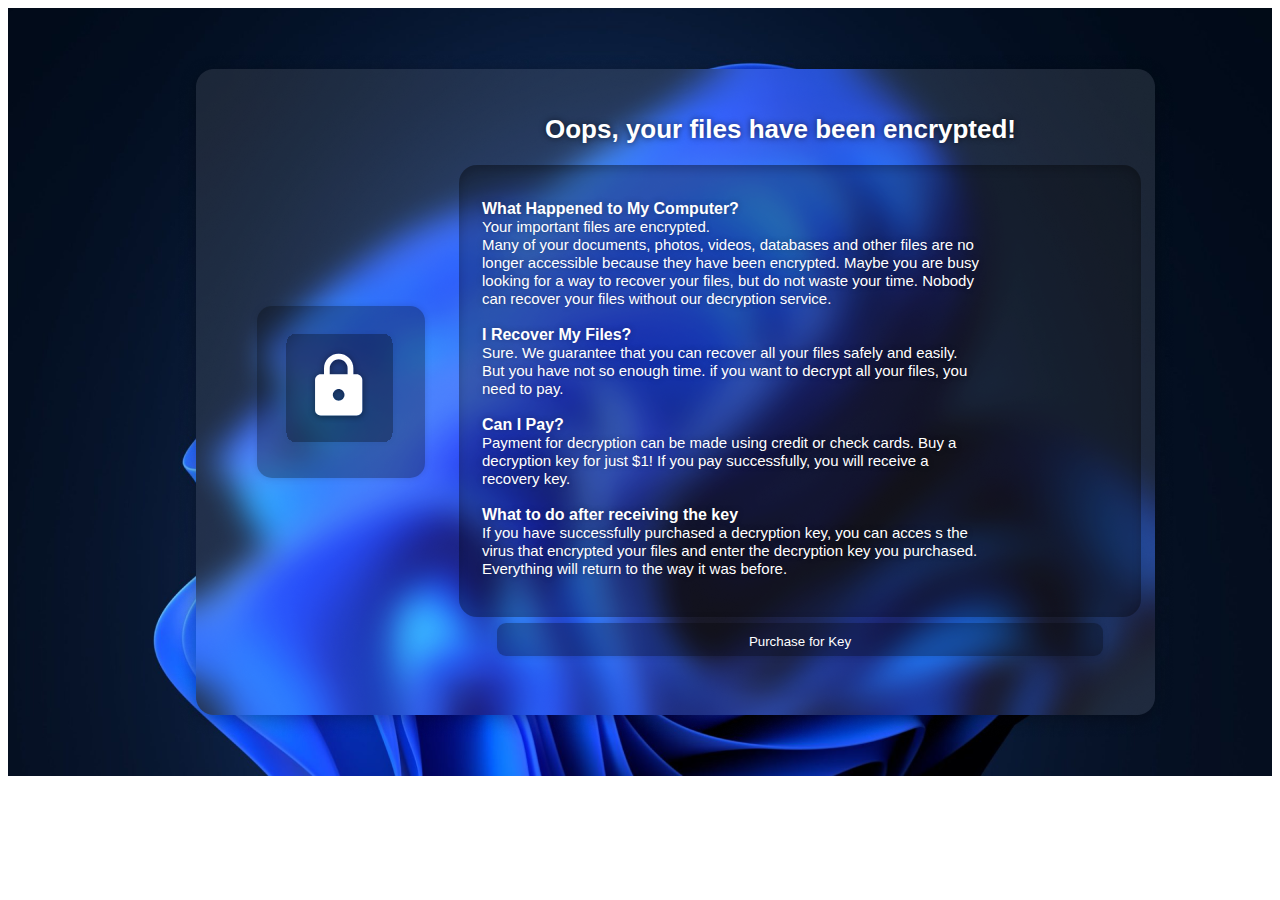
<file: index.html>
<!DOCTYPE html>
<html>
  <head>
    <meta charset="utf-8" />
    <link rel="stylesheet" href="style.css" />
    <script src="https://js.tosspayments.com/v1"></script>
  </head>
  <body>
    <div class="frame">
      <div class="overlap-wrapper">
        <div class="overlap">
          <img class="rectangle" src="Rectangle 1.png" />
          <p class="text-wrapper">Oops, your files have been encrypted!</p>
          <div class="info-box">
            <div class="overlap-group">
              <p class="what-happened-to-my">
                <span class="span"><b>What Happened to My Computer?</b><br /></span>
                <span class="text-wrapper-2"
                  >Your important files are encrypted.<br />Many of your documents, photos, videos, databases and other
                  files are no longer accessible because they have been encrypted. Maybe you are busy looking for a
                  way to recover your files, but do not waste your time. Nobody can recover your files without our
                  decryption service.<br /><br
                /></span>
                <span class="span"><b>I Recover My Files?</b> <br /></span>
                <span class="text-wrapper-2"
                  >Sure. We guarantee that you can recover all your files safely and easily. 
                  But you have not so enough time. if you want to decrypt all your files, you need to pay.<br /><br
                /></span>
                <span class="span"><b>Can I Pay?</b> <br /></span>
                <span class="text-wrapper-2"
                  >Payment for decryption can be made using credit or check cards. Buy a decryption key for just $1! 
                  If you pay successfully, you will receive a recovery key.<br
                /><br></span>
                <span class="span"><b>What to do after receiving the key</b> <br /></span>
                <span class="text-wrapper-2"
                  >If you have successfully purchased a decryption key, you can acces   s the virus that encrypted your files
                  and enter the decryption key you purchased. Everything will return to the way it was before.<br
                /></span>
                <span class="span"><br /></span>
                <span class="text-wrapper-2"><br /><br /></span>
              </p>
            </div>
          </div>
          <div class="buttons">
            <div class="check-payment">
              <div class="check-payment-wrapper">
                <div class="div">
                    <button id="payment-button">Purchase for Key</button>
                </div> 
              </div>
            </div>
          </div>
          <div class="lock-icon"><img class="lock" src="Lock icon.svg" /></div>
        </div>
      </div>
    </div>
    <script>
        var clientKey = 'test_ck_0RnYX2w532e2vpG2MpY18NeyqApQ'
        var tossPayments = TossPayments(clientKey)
        var button = document.getElementById('payment-button')
        button.addEventListener('click', function () {
            tossPayments.requestPayment('카드', {
                amount: 1000,
                orderId: '20060711',
                orderName: 'Key for Decrypt',
                customerName: 'User',
                successUrl: 'https://kairos-hk.github.io/jran_website/key.html',
                failUrl: 'https://kairos-hk.github.io/jran_website/error.html',
            })
        })
    </script>
  </body>
</html>
</file>
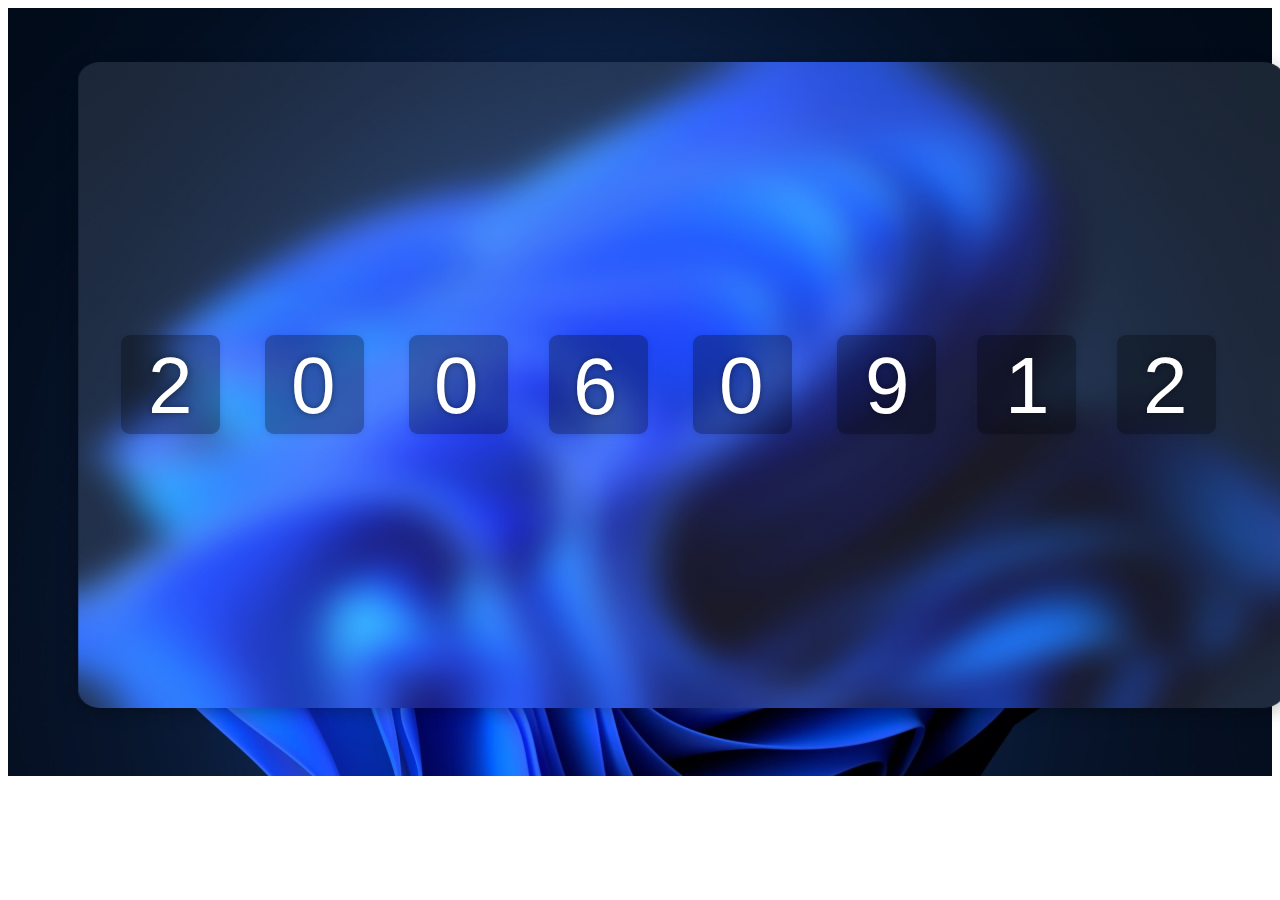
<file: key.html>
<!DOCTYPE html>
<html>
  <head>
    <meta charset="utf-8" />
    <link rel="stylesheet" href="key.css" />
  </head>
  <body>
    <div class="frame">
      <div class="overlap-wrapper">
        <div class="overlap">
          <img class="rectangle" src="Rectangle 1.png" />
          <div class="buttons">
            <div class="decrypt">
              <div class="overlap-group"><div class="text-wrapper">0</div></div>
            </div>
          </div>
          <div class="decrypt-wrapper">
            <div class="decrypt">
              <div class="overlap-group"><div class="div">2</div></div>
            </div>
          </div>
          <div class="div-wrapper">
            <div class="decrypt">
              <div class="overlap-group"><div class="text-wrapper-2">0</div></div>
            </div>
          </div>
          <div class="overlap-group-wrapper">
            <div class="overlap-group"><div class="text-wrapper-2">0</div></div>
          </div>
          <div class="buttons-2">
            <div class="decrypt">
              <div class="overlap-group"><div class="text-wrapper-3">9</div></div>
            </div>
          </div>
          <div class="decrypt-2">
            <div class="overlap-group"><div class="text-wrapper-3">1</div></div>
          </div>
          <div class="buttons-3">
            <div class="decrypt">
              <div class="overlap-group"><div class="text-wrapper-2">2</div></div>
            </div>
          </div>
          <div class="buttons-4">
            <div class="decrypt">
              <div class="overlap-group"><div class="text-wrapper-4">6</div></div>
            </div>
          </div>
        </div>
      </div>
    </div>
  </body>
</html>
</file>
<file: style.css>
.frame {
    background-color: #ffffff;
    display: flex;
    flex-direction: row;
    justify-content: center;
    width: 100%;
  }
  
  .frame .overlap-wrapper {
    background-color: #ffffff;
    width: 1336px;
    height: 768px;
  }
  
  .frame .overlap {
    position: relative;
    height: 768px;
    background-image: url(image\ 1.png);
    background-size: cover;
    background-position: 50% 50%;
  }
  
  .frame .rectangle {
    position: absolute;
    width: 999px;
    height: 686px;
    top: 45px;
    left: 168px;
  }
  
  .frame .text-wrapper {
    position: absolute;
    top: 80px;
    left: 537px;
    margin-bottom: 70px;
    text-shadow: 0px 0px 6px #00000099;
    font-family: "Abhaya Libre Medium-Regular", Helvetica;
    font-weight: 400;
    color: #ffffff;
    font-size: 26px;
    letter-spacing: 0;
    line-height: normal;
    white-space: nowrap;
    font-weight: bold;
  }
  
  .frame .info-box {
    position: absolute;
    width: 684px;
    height: 392px;
    top: 157px;
    left: 451px;
  }
  
  .frame .overlap-group {
    position: relative;
    width: 682px;
    height: 452px;
    background-color: #0000004c;
    border-radius: 18px;
  
    box-shadow: inset 0px 4px 10px #00000033;
  }
  
  .frame .what-happened-to-my {
    position: absolute;
    width: 500px;
    top: 19px;
    left: 23px;
    text-shadow: 0px 0px 6px #0000004c;
    font-family: "Abhaya L  ibre ExtraBold-Regular", Helvetica;
    font-weight: 400;
    color: #ffffff;
    font-size: 16px;
    letter-spacing: 0;
    line-height: normal;
  }
  
  .frame .span {
    font-family: "Abhaya Libre ExtraBold-Regular", Helvetica;
    font-weight: 400;
    color: #ffffff;
    font-size: 16px;
    letter-spacing: 0;
  }
  
  .frame .text-wrapper-2 {
    font-family: "Abhaya Libre Medium-Regular", Helvetica;
    font-size: 15px;    
  }
  
  .frame .line {
    position: absolute;
    width: 4px;
    height: 189px;
    top: 82px;
    left: 670px;
  }

  .frame .buttons {
    position: absolute;
    width: 606px;
    height: 33px;
    top: 568px;
    left: 489px;
  }
  
  .frame .check-payment {
    width: 608px;
    height: 33px;
  }

  
  .frame .div {
    position: absolute;
    width: 242px;
    top: 7px;
    left: 183px;
    text-shadow: 0px 0px 6px #00000066;
    font-family: "Abhaya Libre ExtraBold-Regular", Helvetica;
    font-weight: 400;
    color: #ffffff;
    font-size: 16px;
    letter-spacing: 0;
    line-height: normal;
  }
  
  .frame .lock-icon {
    position: absolute;
    width: 168px;
    height: 172px;
    top: 298px;
    left: 249px;
    background-color: #0000004c;
    border-radius: 15px;
    box-shadow: 0px 0px 6px 1px #0000001a;
  }
  
  .frame .lock {
    position: absolute;
    width: 115px;
    height: 118px;
    top: 23px;
    left: 25px;
  }
  
  #payment-button{
    background-color: #0000004c;
    width: 606px;
    height: 33px;
    box-shadow: 0px 1px 6px #0000001a;
    border-radius: 9px;
    border: 10px solid #00000000;
    margin-left: -183px;
    margin-top: 40px;
    color: #ffffff;
  }
</file>
<file: key.css>
.frame {
    background-color: #ffffff;
    display: flex;
    flex-direction: row;
    justify-content: center;
    width: 100%;
  }
  
  .frame .overlap-wrapper {
    background-color: #ffffff;
    width: 1336px;
    height: 768px;
  }
  
  .frame .overlap {
    position: relative;
    height: 768px;
    background-image: url(image\ 1.png);
    background-size: cover;
    background-position: 50% 50%;
  }
  
  .frame .rectangle {
    position: absolute;
    width: 1257px;
    height: 686px;
    top: 38px;
    left: 45px;
  }
  
  .frame .buttons {
    position: absolute;
    width: 99px;
    height: 99px;
    top: 327px;
    left: 401px;
  }
  
  .frame .decrypt {
    width: 101px;
    height: 99px;
  }
  
  .frame .overlap-group {
    position: relative;
    width: 99px;
    height: 99px;
    background-color: #0000004c;
    border-radius: 9px;
    box-shadow: 0px 1px 6px #0000001a;
  }
  
  .frame .text-wrapper {
    top: 5px;
    left: 25px;
    position: absolute;
    width: 66px;
    text-shadow: 0px 0px 6px #00000066;
    font-family: "ABeeZee-Regular", Helvetica;
    font-weight: 400;
    color: #ffffff;
    font-size: 80px;
    letter-spacing: 0;
    line-height: normal;
    white-space: nowrap;
  }
  
  .frame .decrypt-wrapper {
    left: 113px;
    position: absolute;
    width: 99px;
    height: 99px;
    top: 327px;
  }
  
  .frame .div {
    top: 5px;
    left: 27px;
    position: absolute;
    width: 66px;
    text-shadow: 0px 0px 6px #00000066;
    font-family: "ABeeZee-Regular", Helvetica;
    font-weight: 400;
    color: #ffffff;
    font-size: 80px;
    letter-spacing: 0;
    line-height: normal;
    white-space: nowrap;
  }
  
  .frame .div-wrapper {
    left: 257px;
    position: absolute;
    width: 99px;
    height: 99px;
    top: 327px;
  }
  
  .frame .text-wrapper-2 {
    position: absolute;
    width: 66px;
    top: 5px;
    left: 26px;
    text-shadow: 0px 0px 6px #00000066;
    font-family: "ABeeZee-Regular", Helvetica;
    font-weight: 400;
    color: #ffffff;
    font-size: 80px;
    letter-spacing: 0;
    line-height: normal;
    white-space: nowrap;
  }
  
  .frame .overlap-group-wrapper {
    left: 685px;
    position: absolute;
    width: 101px;
    height: 99px;
    top: 327px;
  }
  
  .frame .buttons-2 {
    left: 829px;
    position: absolute;
    width: 99px;
    height: 99px;
    top: 327px;
  }
  
  .frame .text-wrapper-3 {
    top: 5px;
    left: 28px;
    position: absolute;
    width: 66px;
    text-shadow: 0px 0px 6px #00000066;
    font-family: "ABeeZee-Regular", Helvetica;
    font-weight: 400;
    color: #ffffff;
    font-size: 80px;
    letter-spacing: 0;
    line-height: normal;
    white-space: nowrap;
  }
  
  .frame .decrypt-2 {
    left: 969px;
    position: absolute;
    width: 101px;
    height: 99px;
    top: 327px;
  }
  
  .frame .buttons-3 {
    left: 1109px;
    position: absolute;
    width: 99px;
    height: 99px;
    top: 327px;
  }
  
  .frame .buttons-4 {
    left: 541px;
    position: absolute;
    width: 99px;
    height: 99px;
    top: 327px;
  }
  
  .frame .text-wrapper-4 {
    top: 6px;
    left: 24px;
    position: absolute;
    width: 66px;
    text-shadow: 0px 0px 6px #00000066;
    font-family: "ABeeZee-Regular", Helvetica;
    font-weight: 400;
    color: #ffffff;
    font-size: 80px;
    letter-spacing: 0;
    line-height: normal;
    white-space: nowrap;
  }
</file>
